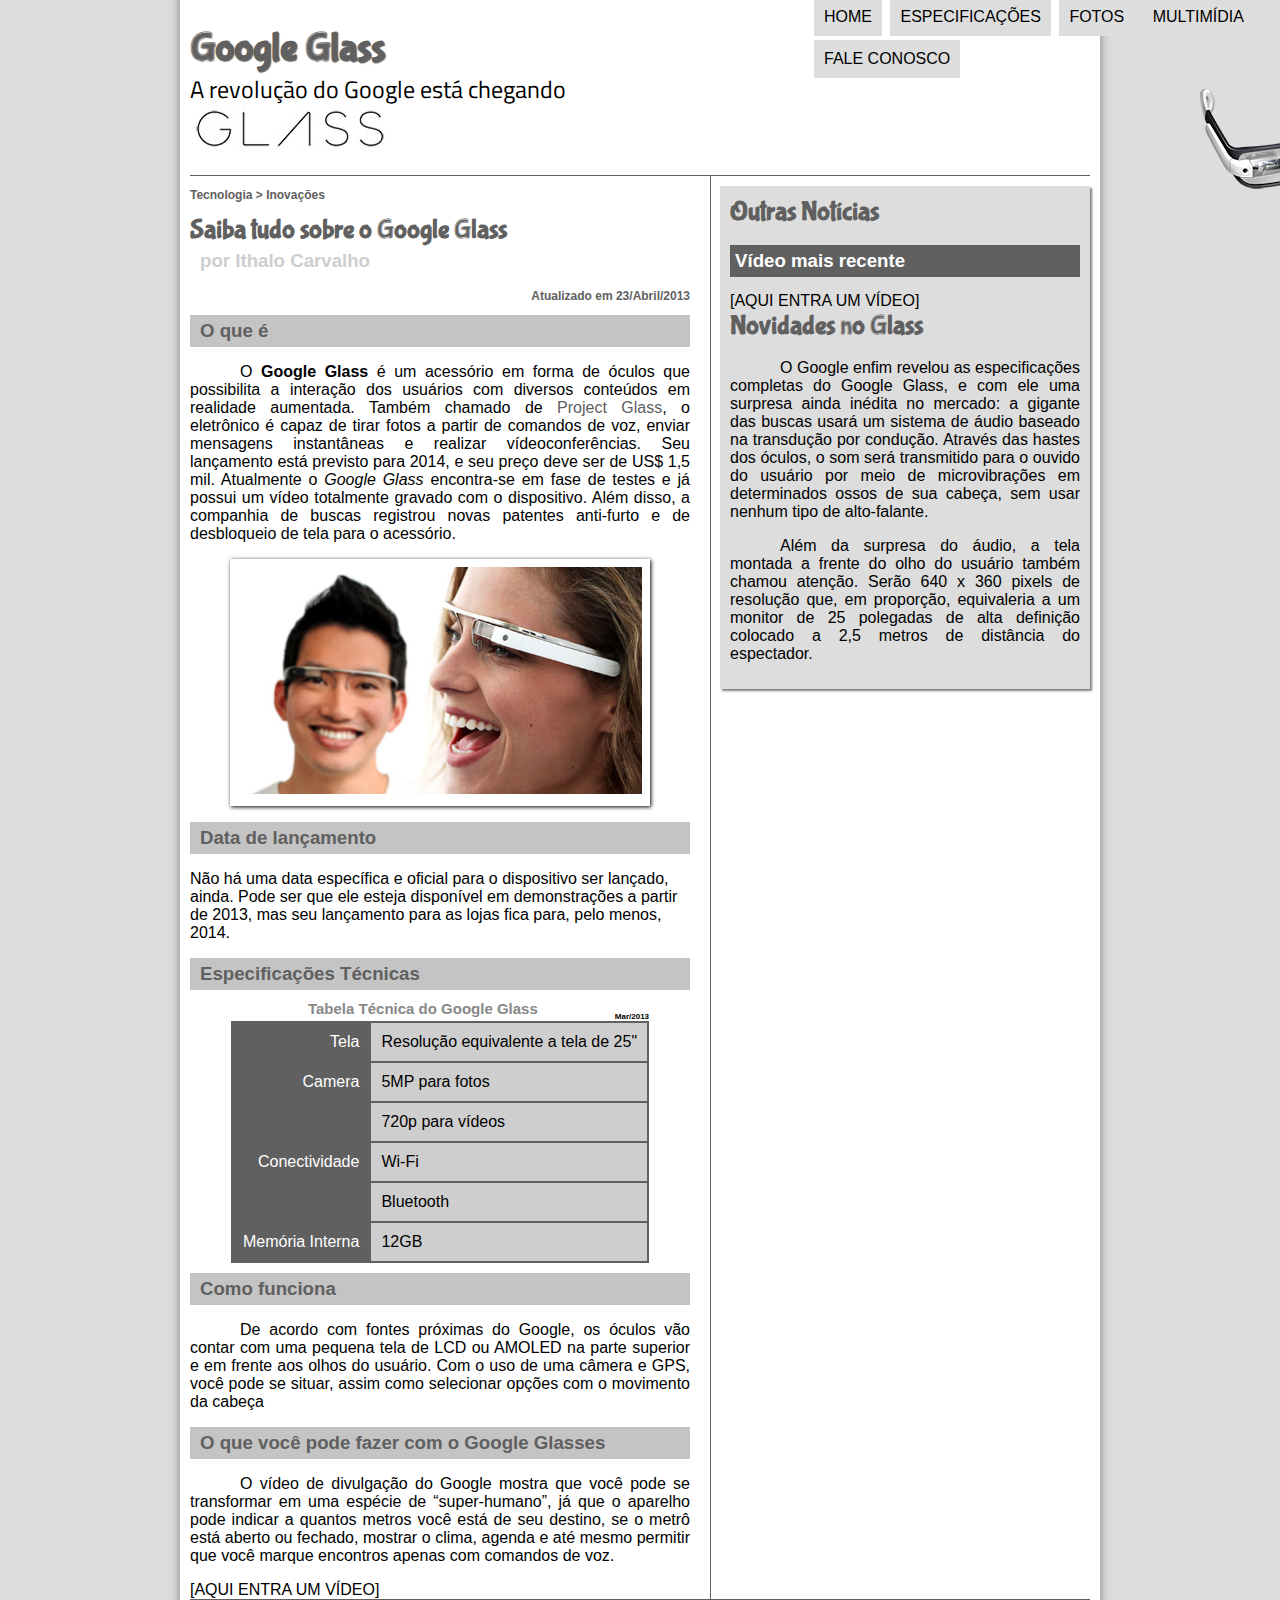
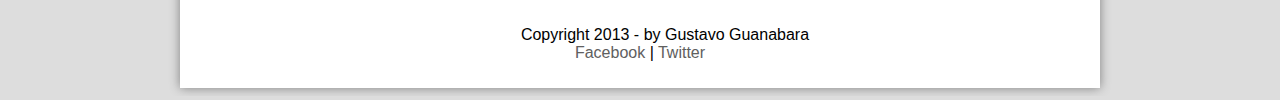
<file: index.html>
<!DOCTYPE html>
<html lang="pt-br">

<head>
    <meta charset="utf-8" />
    <title>Tudo sobre o Google Glass</title>
    <link rel="stylesheet" href="css/estilo.css">
</head>
<script language="javascript" src="javascript/funcoes.js"></script>

<body>
    <div id="interface">
        <header id="cabecalho">
            <hgroup>
                <h1>Google Glass</h1>
                <h2>A revolução do Google está chegando</h2>
            </hgroup>

            <img id="icone" src="imagens/glass-oculos-preto-peq.png">
            <nav id="menu">
                <h1>Menu Principal</h1>
                <ul>
                    <li onmouseover="mudaFoto('imagens/home.png')"
                        onmouseout="mudaFoto('imagens/glass-oculos-preto-peq.png')"><a href="index.html"> Home</a></li>
                    <li onmouseover="mudaFoto('imagens/especificacoes.png')"
                        onmouseout="mudaFoto('imagens/glass-oculos-preto-peq.png')"><a href="specs.html">
                            Especificações</a></li>
                    <li onmouseover="mudaFoto('imagens/fotos.png')"
                        onmouseout="mudaFoto('imagens/glass-oculos-preto-peq.png')"><a href="fotos.html"> Fotos</a></li>
                    <li onmouseover="mudaFoto('imagens/multimidia.png')"
                        onmouseout="mudaFoto('imagens/glass-oculos-preto-peq.png')"><a href="multimidia.html">
                            Multimídia</a></li>
                    <li onmouseover="mudaFoto('imagens/contato.png')"
                        onmouseout="mudaFoto('imagens/glass-oculos-preto-peq.png')"><a href="fale-conosco.html"> fale
                            conosco</a></li>
            </nav>
        </header>
        <section id="corpo">
            <article id="noticia-princiapal">
                <header id="cabecalho-artigo">
                    <hgroup>
                        <h3>Tecnologia > Inovações</h3>
                        <h1>Saiba tudo sobre o Google Glass</h1>
                        <h2>por Ithalo Carvalho</h2>
                        <h3 class="direita">Atualizado em 23/Abril/2013</h3>
                    </hgroup>
                </header>
                <h2>O que é</h2>
                <p>O <span style="font-weight:900;">Google Glass</span> é um acessório em forma de óculos que
                    possibilita a
                    interação dos usuários com diversos
                    conteúdos em
                    realidade aumentada. Também chamado de <a href="http://glass.google.com" target="_blank">Project
                        Glass</a>,
                    o eletrônico é capaz de tirar fotos a partir de
                    comandos de
                    voz, enviar mensagens instantâneas e realizar vídeoconferências. Seu lançamento está previsto para
                    2014,
                    e
                    seu preço
                    deve ser de US$ 1,5 mil. Atualmente o <em>Google Glass</em> encontra-se em fase de testes e já
                    possui um
                    vídeo
                    totalmente
                    gravado com o dispositivo. Além disso, a companhia de buscas registrou novas patentes anti-furto e
                    de
                    desbloqueio de
                    tela para o acessório.</p>

                <figure class="foto-legenda">
                    <img src="imagens/glass-quadro-homem-mulher.jpg">
                    <figcaption>
                        <h3>Google Glass</h3>
                        <p>Uma nova maneitra de ver o mundo.</p>
                    </figcaption>
                </figure>

                <h2>Data de lançamento</h2>
                <p></p>Não há uma data específica e oficial para o dispositivo ser lançado, ainda. Pode ser que ele
                esteja
                disponível em
                demonstrações a partir de 2013, mas seu lançamento para as lojas fica para, pelo menos, 2014.</p>

                <h2>Especificações Técnicas</h2>

                <table id="tabelaspac">
                    <caption> Tabela Técnica do Google Glass <span> Mar/2013 </span> </caption>

                    <tr>
                        <td class="ce"> Tela </td>
                        <td class="cd"> Resolução equivalente a tela de 25" </td>
                    </tr>
                    <tr>
                        <td rowspan="2" class="ce"> Camera </td>
                        <td class="cd"> 5MP para fotos </td>
                    </tr>
                    <tr>
                        <td class="cd"> 720p para vídeos </td>
                    </tr>
                    <tr>
                        <td rowspan="2" class="ce"> Conectividade </td>
                        <td class="cd"> Wi-Fi</td>
                    </tr>
                    <tr>
                        <td class="cd"> Bluetooth </td>
                    </tr>
                    <tr>
                        <td class="ce"> Memória Interna </td>
                        <td class="cd"> 12GB </td>
                    </tr>
                </table>
                <h2>Como funciona</h2>
                <p>De acordo com fontes próximas do Google, os óculos vão contar com uma pequena tela de LCD ou AMOLED
                    na
                    parte
                    superior e em frente aos olhos do usuário. Com o uso de uma câmera e GPS, você pode se situar, assim
                    como
                    selecionar
                    opções com o movimento da cabeça</p>

                <h2>O que você pode fazer com o Google Glasses</h2>
                <p>O vídeo de divulgação do Google mostra que você pode se transformar em uma espécie de “super-humano”,
                    já
                    que
                    o
                    aparelho pode indicar a quantos metros você está de seu destino, se o metrô está aberto ou fechado,
                    mostrar
                    o clima,
                    agenda e até mesmo permitir que você marque encontros apenas com comandos de voz.</p>

                [AQUI ENTRA UM VÍDEO]
            </article>
        </section>
        <aside id="lateral">
            <h1>Outras Notícias</h1>
            <h2>Vídeo mais recente</h2>

            [AQUI ENTRA UM VÍDEO]

            <h1>Novidades no Glass</h1>
            <p>O Google enfim revelou as especificações completas do Google Glass, e com ele uma surpresa ainda inédita
                no
                mercado:
                a gigante das buscas usará um sistema de áudio baseado na transdução por condução. Através das hastes
                dos
                óculos, o
                som será transmitido para o ouvido do usuário por meio de microvibrações em determinados ossos de sua
                cabeça, sem
                usar nenhum tipo de alto-falante.</p>

            <p>Além da surpresa do áudio, a tela montada a frente do olho do usuário também chamou atenção. Serão 640 x
                360
                pixels
                de resolução que, em proporção, equivaleria a um monitor de 25 polegadas de alta definição colocado a
                2,5
                metros de
                distância do espectador.</p>
        </aside>
        <footer id="rodape">
            <p>Copyright 2013 - by Gustavo Guanabara <br />
                <a href="htpp://facebook.com/cursosemvideo" target="_blank"> Facebook </a>|
                <a href="http://twitter.com/cursosemvideo" target="_blank"> Twitter </a>
            </p>
        </footer>
    </div>
</body>

</html>
</file>
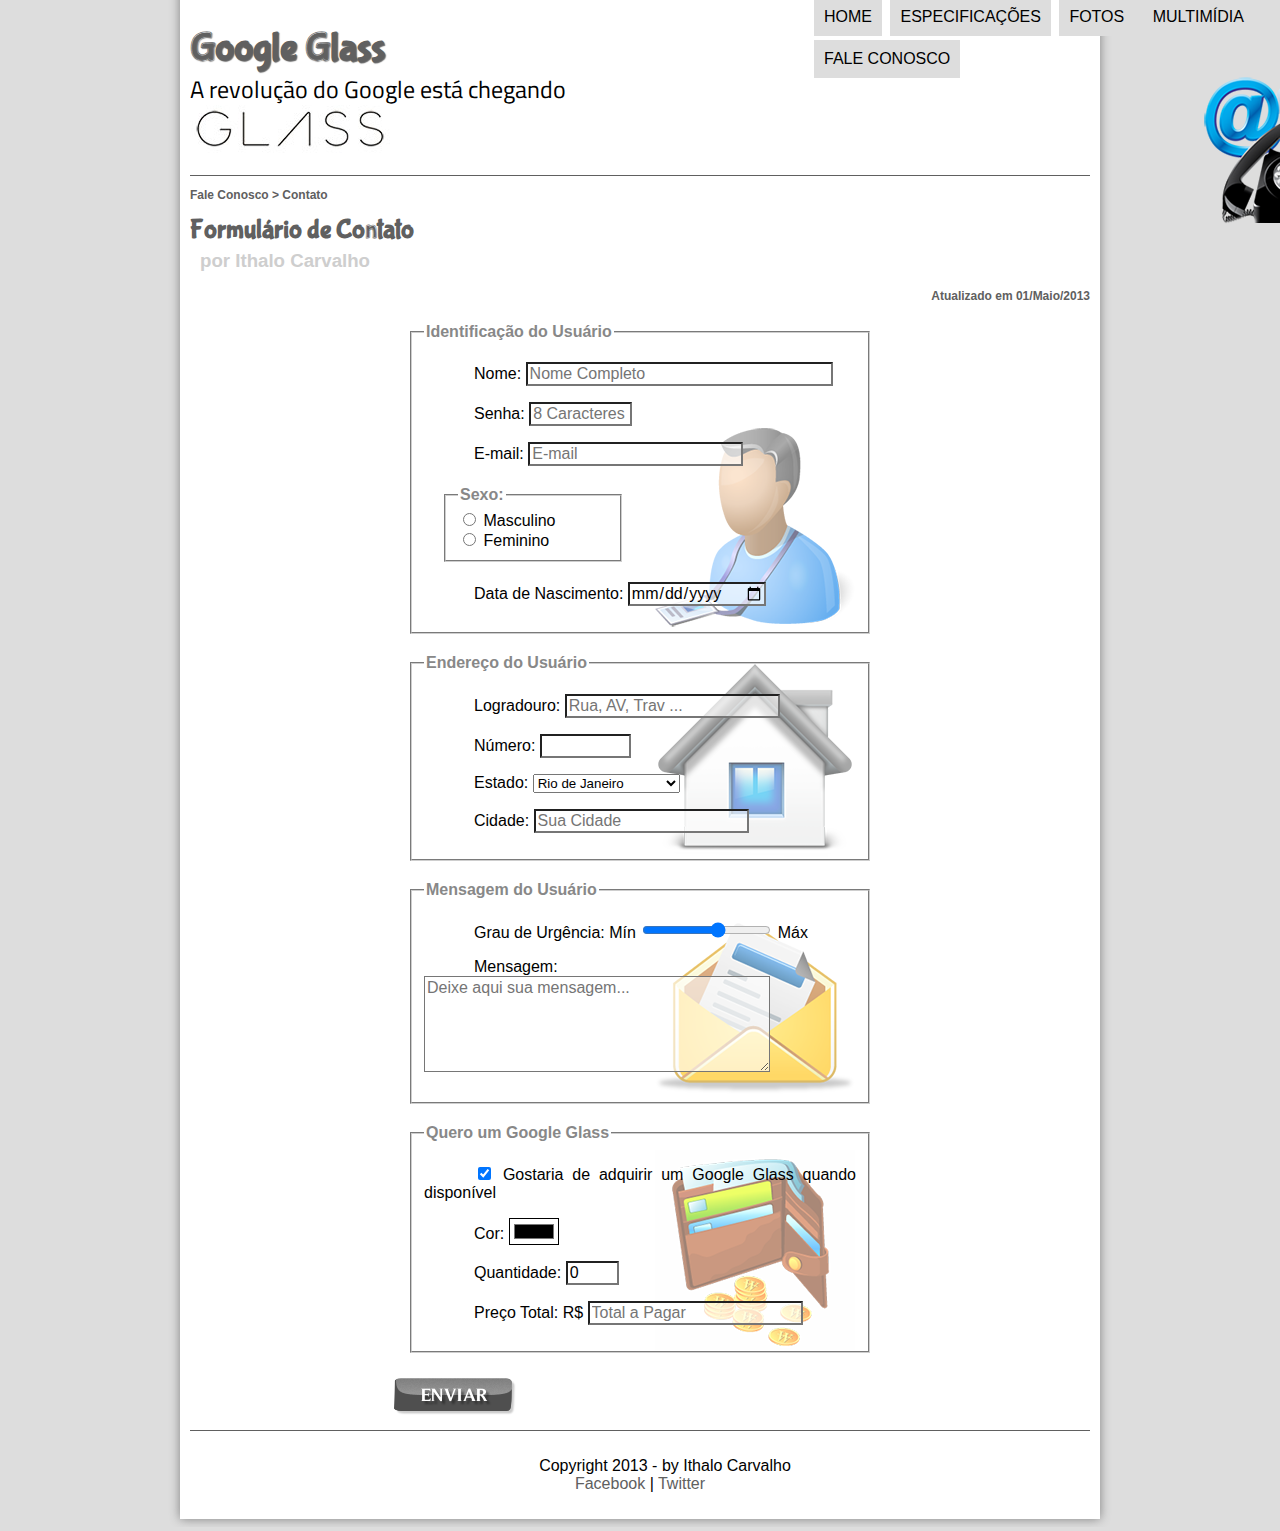
<file: fale-conosco.html>
<!DOCTYPE html>
<html lang="pt-br">

<head>
    <meta charset="utf-8" />
    <title>Tudo sobre o Google Glass</title>
    <link rel="stylesheet" href="css/estilo.css">
    <link rel="stylesheet" href="css/form.css">
    <script>
        function calc_total() {
            var qtd = parseInt(document.getElementById('cQua').value);
            tot = qtd * 1500;
            document.getElementById('cPre').value = tot;
        }
    </script>
</head>
<script src="javascript/funcoes.js"></script>

<body>
    <div id="interface">
        <header id="cabecalho">
            <hgroup>
                <h1>Google Glass</h1>
                <h2>A revolução do Google está chegando</h2>
            </hgroup>

            <img id="icone" src="imagens/contato.png">
            <nav id="menu">
                <h1>Menu Principal</h1>
                <ul>
                    <li onmouseover="mudaFoto('imagens/home.png')" onmouseout="mudaFoto('imagens/contato.png')"><a
                            href="index.html"> Home</a></li>
                    <li onmouseover="mudaFoto('imagens/especificacoes.png')"
                        onmouseout="mudaFoto('imagens/contato.png')"><a href="specs.html">
                            Especificações</a></li>
                    <li onmouseover="mudaFoto('imagens/fotos.png')" onmouseout="mudaFoto('imagens/contato.png')"><a
                            href="fotos.html"> Fotos</a></li>
                    <li onmouseover="mudaFoto('imagens/multimidia.png')" onmouseout="mudaFoto('imagens/contato.png')"><a
                            href="multimidia.html">
                            Multimídia</a></li>
                    <li onmouseover="mudaFoto('imagens/contato.png')" onmouseout="mudaFoto('imagens/contato.png')"><a
                            href="fale-conosco.html"> fale
                            conosco</a></li>
            </nav>
        </header>
        <section id="corpo-full">
            <article id="noticia-princiapal">
                <header id="cabecalho-artigo">
                    <hgroup>
                        <h3>Fale Conosco > Contato</h3>
                        <h1>Formulário de Contato</h1>
                        <h2>por Ithalo Carvalho</h2>
                        <h3 class="direita">Atualizado em 01/Maio/2013</h3>
                    </hgroup>
                </header>
            </article>
            <form method="post" id="fContato" action="mailto:contato@cursoemvideo.com" oninput="calc_total();">
                <fieldset id="usuario">
                    <legend> Identificação do Usuário </legend>
                    <p> <label for="cNome"> Nome: </label> <input type="text" name="tNome" id="cNome" size="30"
                            maxlength="30" placeholder="Nome Completo"> </p>
                    <p> <label for="cSenha"> Senha: </label> <input type="password" name="tSenha" id="cSenha" size="8"
                            maxlength="8" placeholder="8 Caracteres"> </p>
                    <p> <label for="cEmeil"> E-mail: </label> <input type="email" name="tEmeil" id="cEmeil" size="20"
                            maxlength="30" placeholder="E-mail"> </p>
                    <fieldset id="sexo">
                        <legend> Sexo: </legend>
                        <input type="radio" name="tSexo" id="cMas"> <label for="cMas"> Masculino </label> <br>
                        <input type="radio" name="tSexo" id="cFem"> <label for="cFem"> Feminino </label>
                    </fieldset>
                    <P> <label for="cData"> Data de Nascimento: </label> <input type="date" name="tData" id="cData">
                    </P>
                </fieldset>
                <fieldset id="endereco">
                    <legend> Endereço do Usuário </legend>
                    <p> <label for="cLag"> Logradouro: </label> <input type="text" name="tLag" id="cLag" size="20"
                            maxlength="50" placeholder="Rua, AV, Trav ..."> </p>
                    <p> <label for="cNum"> Número: </label> <input type="number" name="tNum" id="cNum" min="0"
                            max="99999"> </p>
                    <p> <label for="cEst"> Estado: </label> <select name="tEst" id="cEst">
                            <optgroup label="Região Sudeste">
                                <option value="RJ">Rio de Janeiro</option>
                                <option value="SP">São Paulo</option>
                            </optgroup>
                            <optgroup label="Região Nordeste">
                                <option value="CE">Ceara</option>
                            </optgroup>
                            <optgroup label="Região Sul">
                                <option value="MG">Mina Gerais</option>
                                <option value="SC">Santa Catarina</option>
                                <option value="RS">Rio Grande do Sul</option>
                            </optgroup>
                        </select> </p>
                    <p> <label for="cCid"> Cidade: </label> <input type="text" name="tCid" id="cCid" maxlength="40"
                            size="20" placeholder="Sua Cidade" list="cidades"> </p>
                    <datalist id="cidades">
                        <option value="Nova Iguaçu"></option>
                        <option value="Niterói"></option>
                        <option value="Belford Roxo"></option>
                    </datalist>
                </fieldset>
                <fieldset id="mensagem">
                    <legend> Mensagem do Usuário </legend>
                    <p> <label for="cGru"> Grau de Urgência: </label> Mín <input type="range" name="tGru" id="cGru"
                            min="0" max="10" step="2"> Máx </p>
                    <p> <label for="cMen"> Mensagem: </label> <textarea name="tMen" id="cMen" cols="35" rows="5"
                            placeholder="Deixe aqui sua mensagem..."></textarea> </p>
                </fieldset>
                <fieldset id="pedido">
                    <legend> Quero um Google Glass </legend>
                    <p> <input type="checkbox" name="tGos" id="cGos" checked> <label for="cGos"> Gostaria de adquirir um
                            Google Glass quando disponível </label> </p>
                    <p> <label for="cCor"> Cor: </label> <input type="color" name="tCor" id="cCor" value="#000000"> </p>
                    <p> <label for="cQua"> Quantidade: </label> <input type="number" name="tQua" id="cQua" min="0"
                            max="5" value="0"> </p>
                    <p> <label for="cPre"> Preço Total: R$ </label> <input type="text" name="tPre" id="cPre"
                            placeholder="Total a Pagar" readonly> </p>
                </fieldset>
                <input type="image" name="tBotao" src="imagens/botao-enviar.png">
            </form>
        </section>
        <footer id="rodape">
            <p>Copyright 2013 - by Ithalo Carvalho <br />
                <a href="htpp://facebook.com/cursosemvideo" target="_blank"> Facebook </a>|
                <a href="http://twitter.com/cursosemvideo" target="_blank"> Twitter </a>
            </p>
        </footer>
    </div>
</body>

</html>
</file>
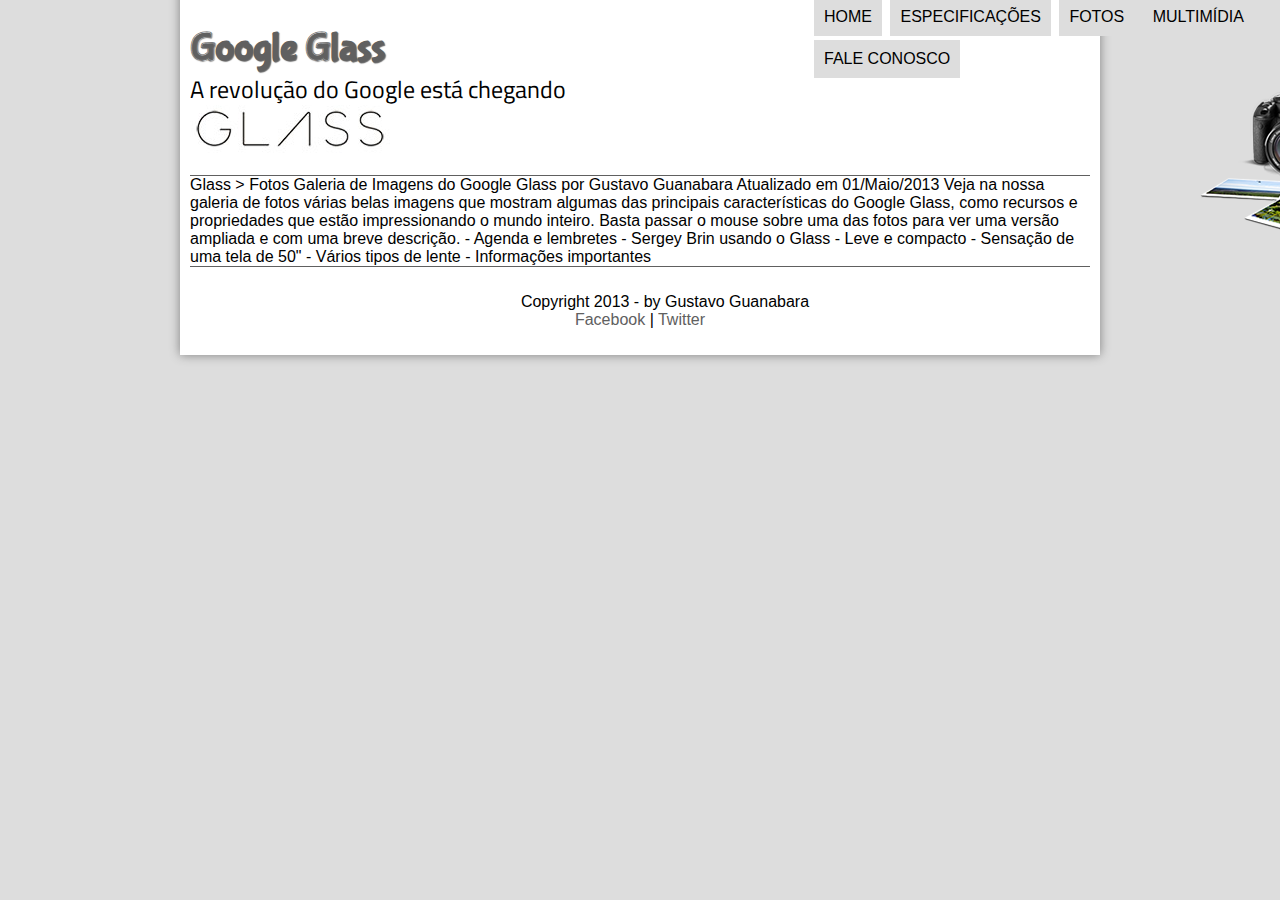
<file: fotos.html>
<!DOCTYPE html>
<html lang="pt-br">

<head>
    <meta charset="utf-8" />
    <title>Tudo sobre o Google Glass</title>
    <link rel="stylesheet" href="css/estilo.css">
</head>
<script language="javascript" src="javascript/funcoes.js"></script>

<body>
    <div id="interface">
        <header id="cabecalho">
            <hgroup>
                <h1>Google Glass</h1>
                <h2>A revolução do Google está chegando</h2>
            </hgroup>

            <img id="icone" src="imagens/fotos.png">
            <nav id="menu">
                <h1>Menu Principal</h1>
                <ul>
                    <li onmouseover="mudaFoto('imagens/home.png')" onmouseout="mudaFoto('imagens/fotos.png')"><a
                            href="index.html"> Home</a></li>
                    <li onmouseover="mudaFoto('imagens/especificacoes.png')" onmouseout="mudaFoto('imagens/fotos.png')">
                        <a href="specs.html">
                            Especificações</a>
                    </li>
                    <li onmouseover="mudaFoto('imagens/fotos.png')" onmouseout="mudaFoto('imagens/fotos.png')"><a
                            href="fotos.html"> Fotos</a></li>
                    <li onmouseover="mudaFoto('imagens/multimidia.png')" onmouseout="mudaFoto('imagens/fotos.png')"><a
                            href="multimidia.html">
                            Multimídia</a></li>
                    <li onmouseover="mudaFoto('imagens/contato.png')" onmouseout="mudaFoto('imagens/fotos.png')"><a
                            href="fale-conosco.html"> fale
                            conosco</a></li>
            </nav>
        </header>
        Glass > Fotos
        Galeria de Imagens do Google Glass
        por Gustavo Guanabara
        Atualizado em 01/Maio/2013

        Veja na nossa galeria de fotos várias belas imagens que mostram algumas das principais características do Google
        Glass, como recursos e propriedades que estão impressionando o mundo inteiro. Basta passar o mouse sobre uma das
        fotos para ver uma versão ampliada e com uma breve descrição.

        - Agenda e lembretes
        - Sergey Brin usando o Glass
        - Leve e compacto
        - Sensação de uma tela de 50"
        - Vários tipos de lente
        - Informações importantes
        <footer id="rodape">
            <p>Copyright 2013 - by Gustavo Guanabara <br />
                <a href="htpp://facebook.com/cursosemvideo" target="_blank"> Facebook </a>|
                <a href="http://twitter.com/cursosemvideo" target="_blank"> Twitter </a>
            </p>
        </footer>
    </div>
</body>

</html>
</file>
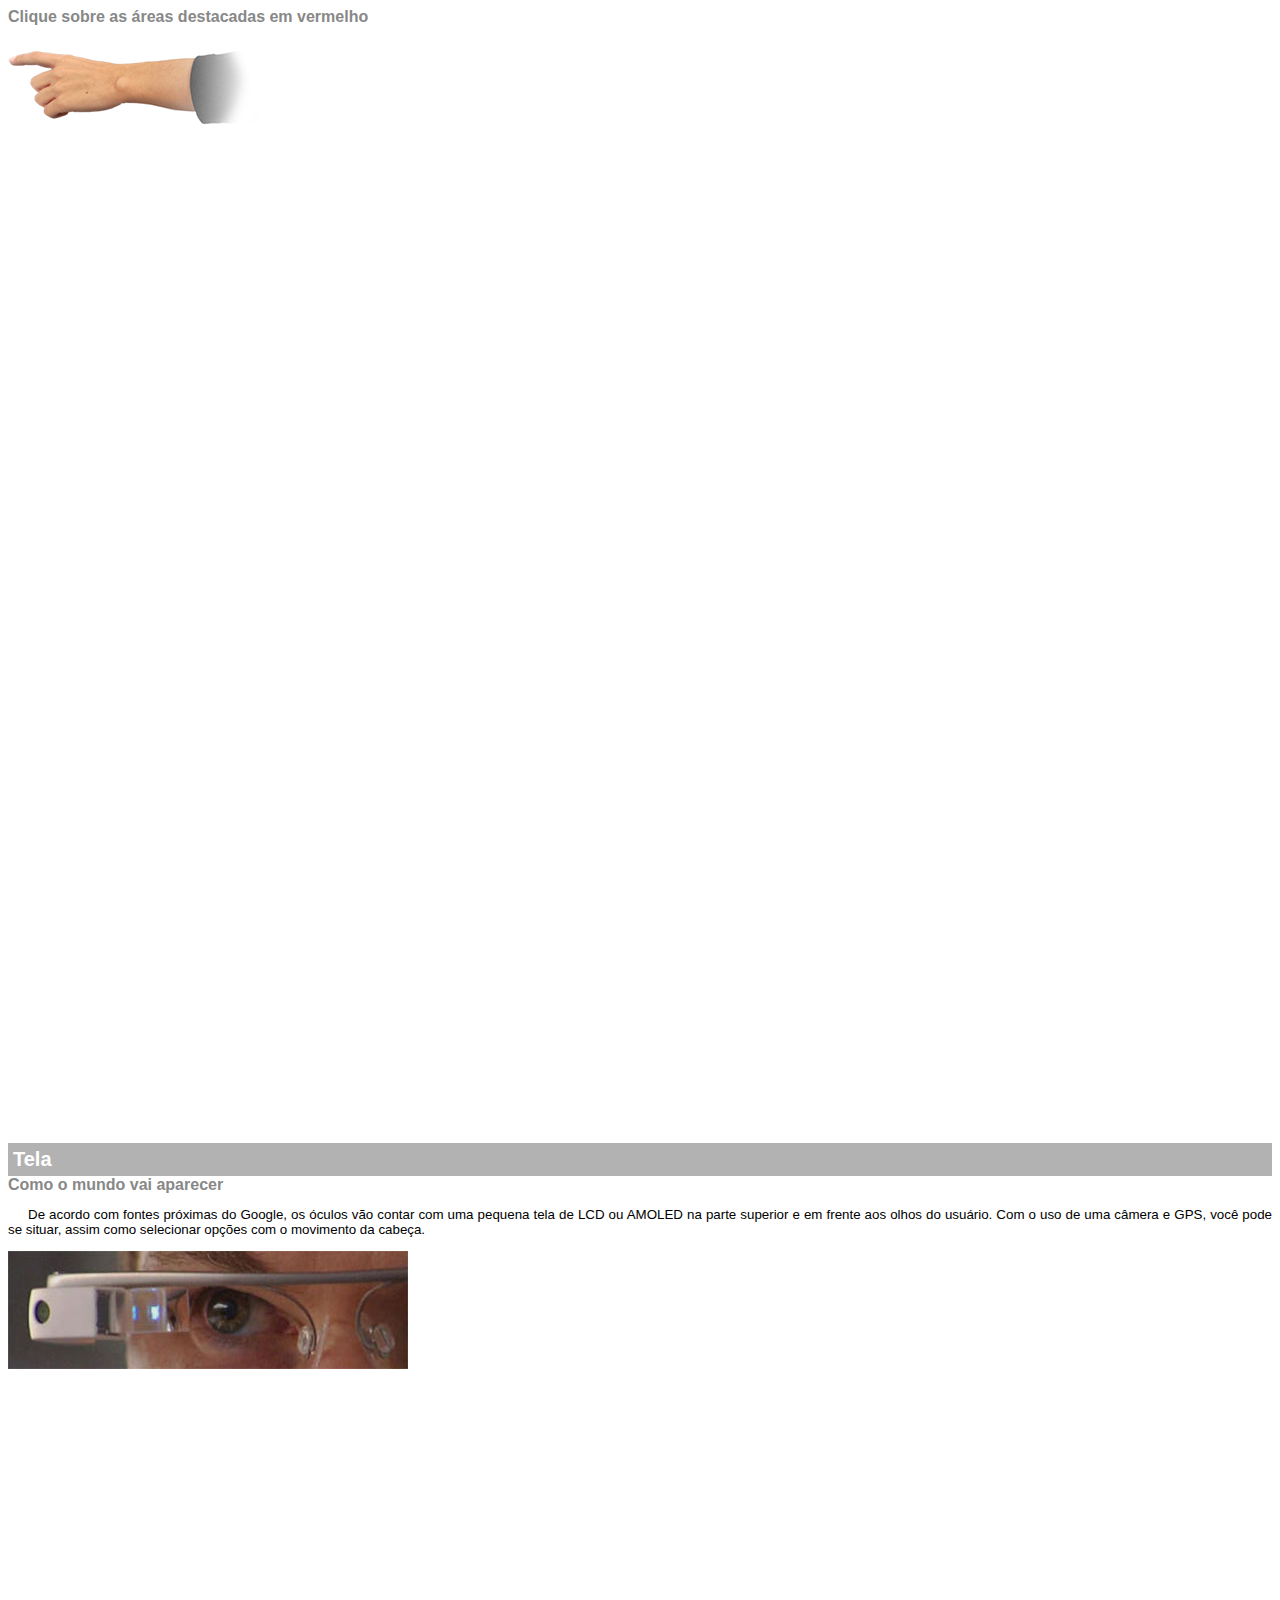
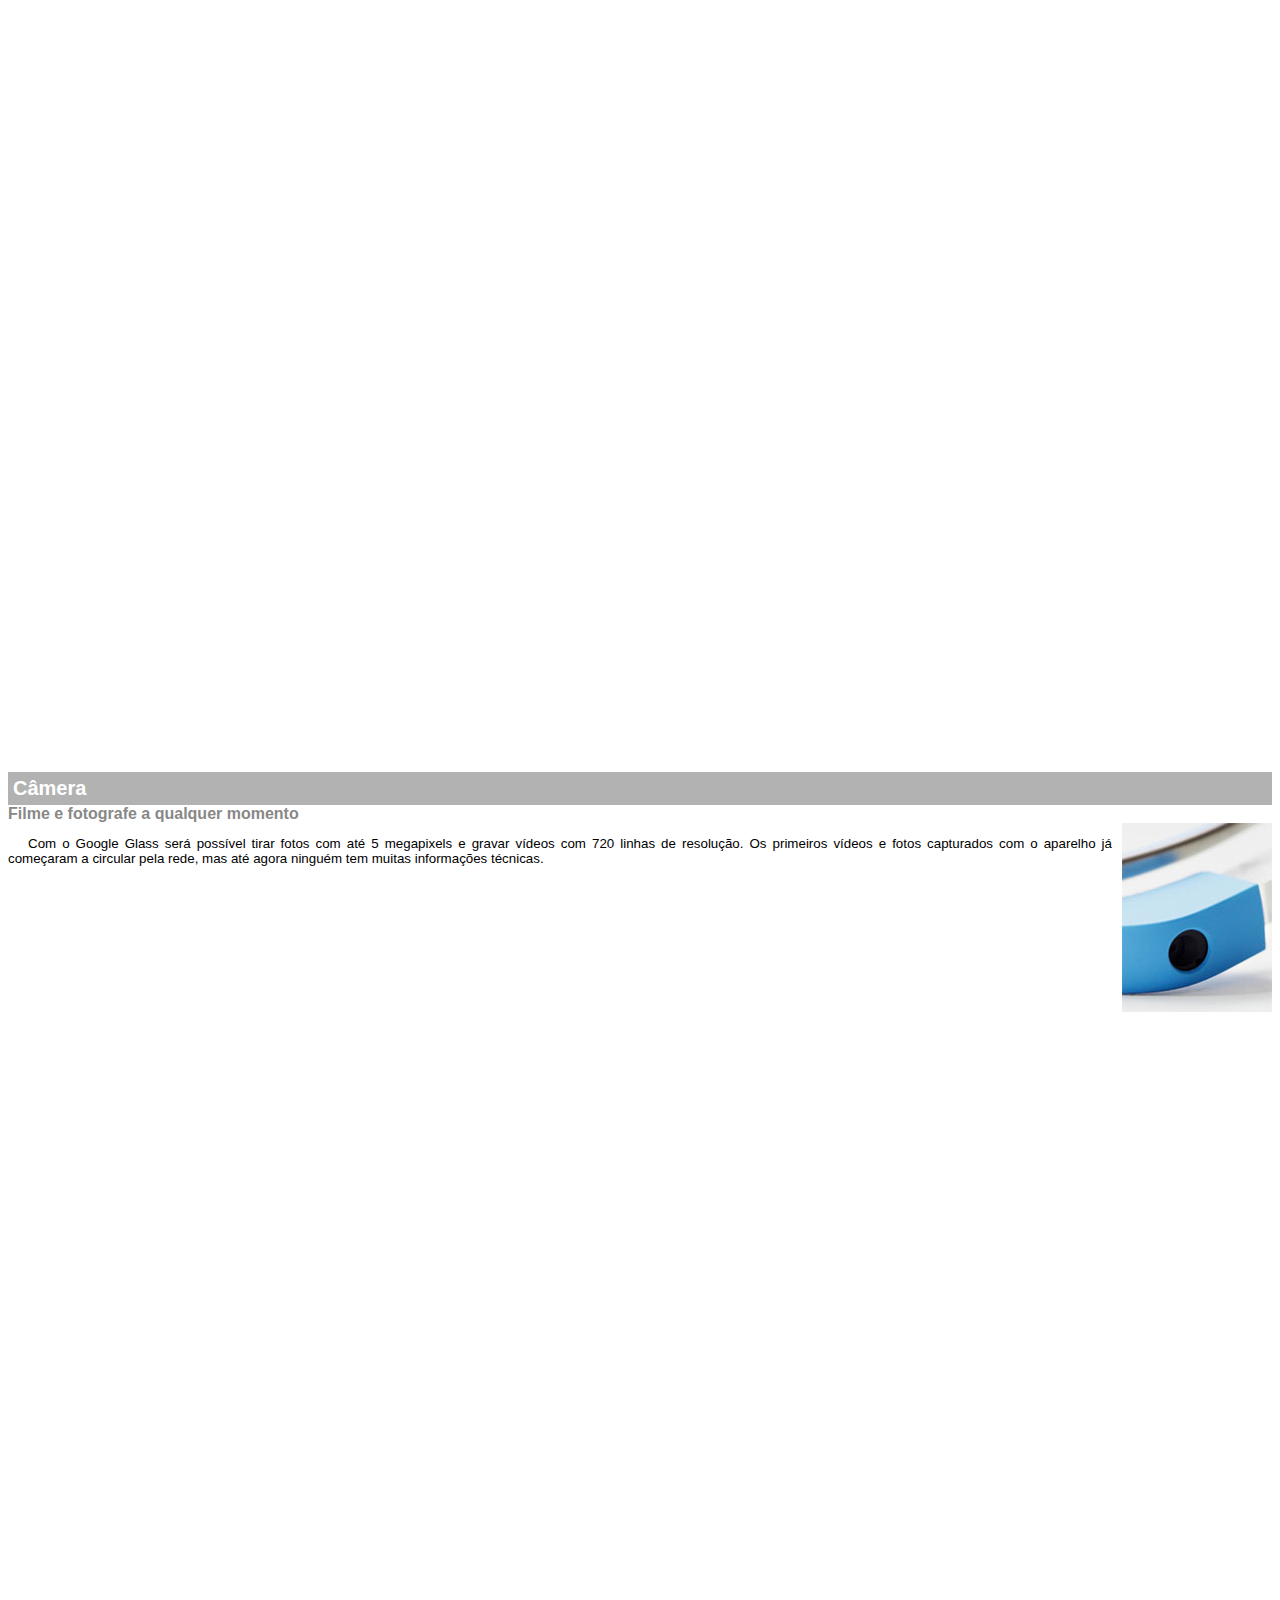
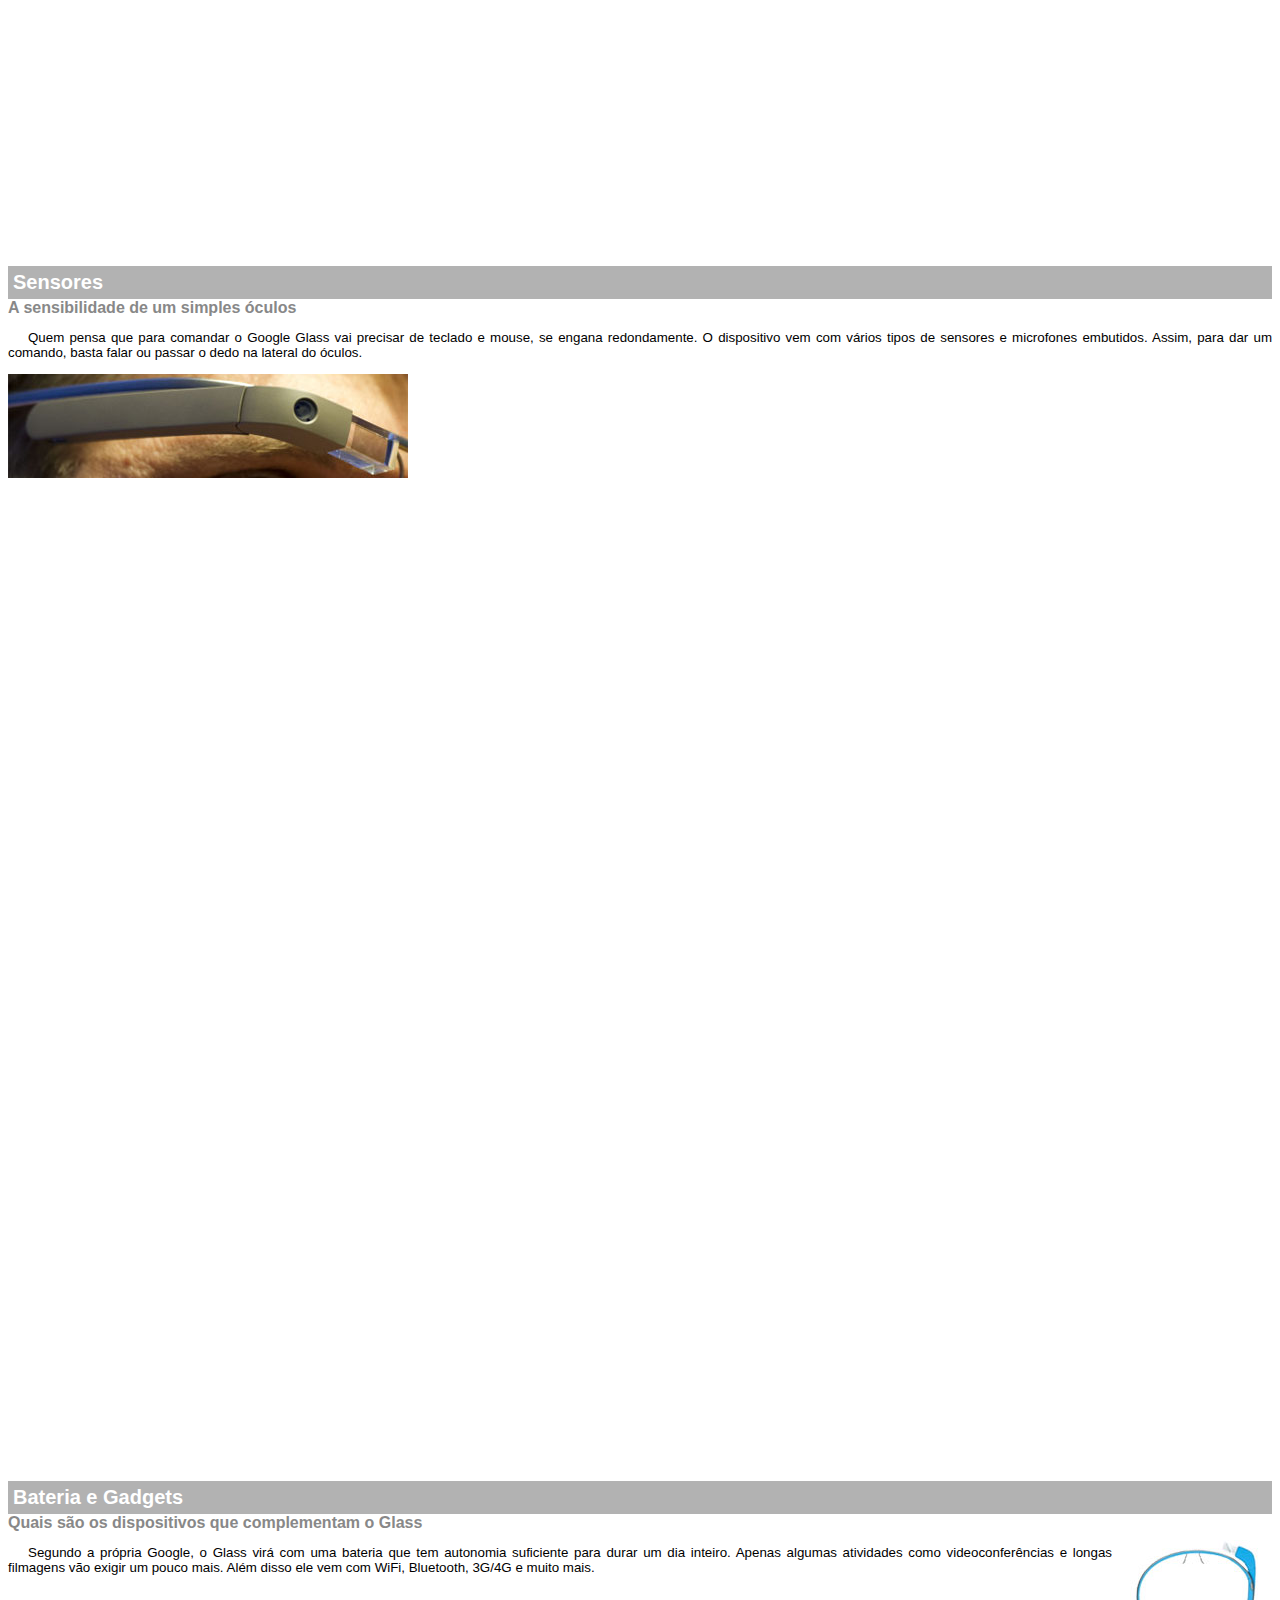
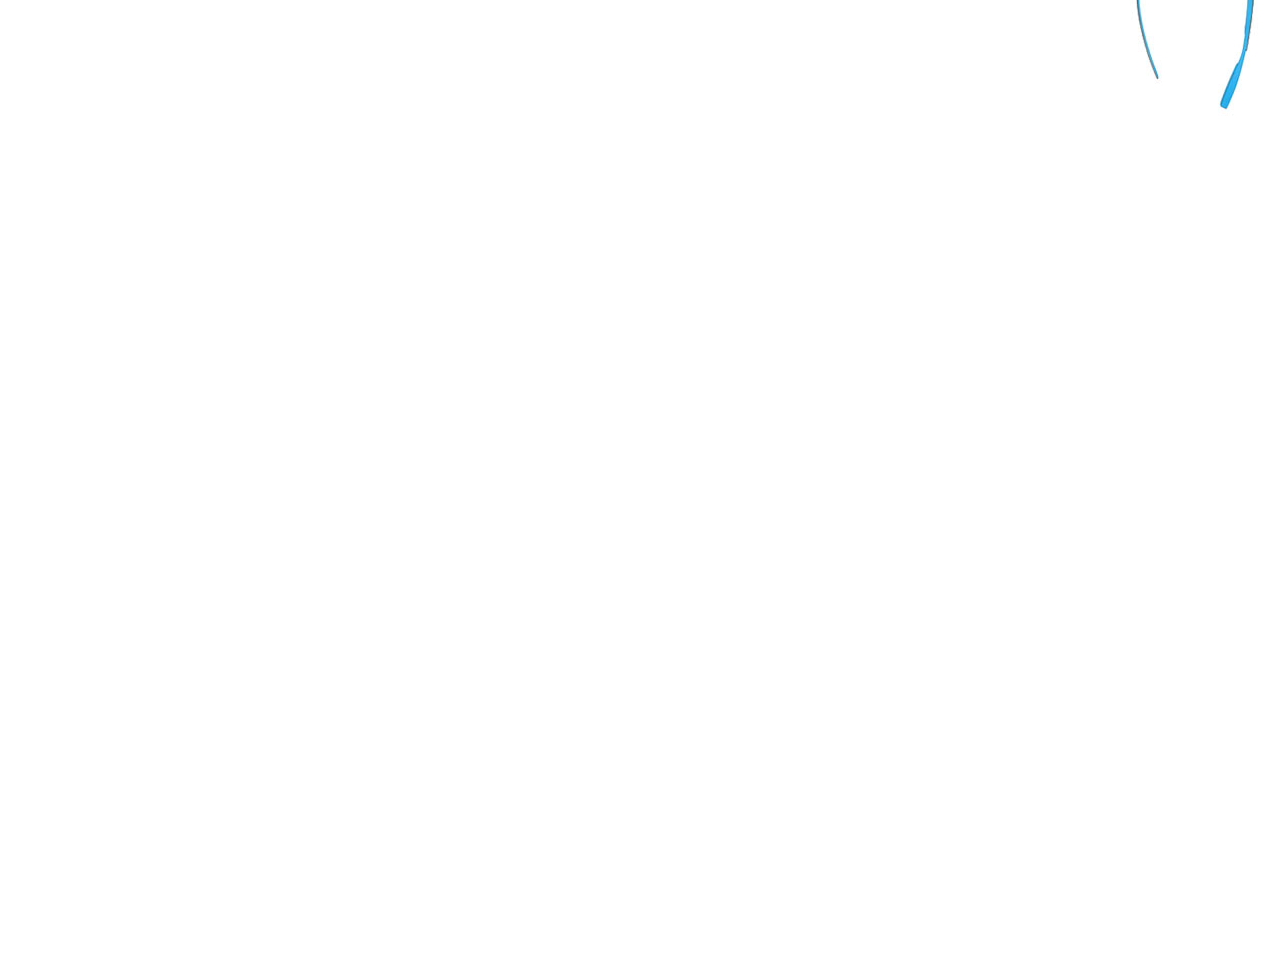
<file: google-glass.html>
<!DOCTYPE html>
<html lang="pt-br">

<head>
    <meta charset="UTF-8">
    <title>Document</title>
    <style>
        body {
            font-family: Arial, sans-serif;
            font-size: 10pt;
        }

        p {
            text-align: justify;
            text-indent: 20px;
        }

        article {
            margin-bottom: 1000px;
        }

        article h1 {
            font-size: 15pt;
            color: white;
            background-color: rgba(0, 0, 0, .3);
            padding: 5px;
            margin: 0px;
        }

        article h2 {
            font-size: 12pt;
            color: #888888;
            margin: 0px;
        }

        img.img-dir {
            display: block;
            float: right;
            margin-left: 10px;
        }
    </style>
</head>

<body>
    <article id="topo">
        <header>
            <h2>Clique sobre as áreas destacadas em vermelho</h2>
        </header>
        <img src="imagens/mao.png" alt="Mão apontando para a esquerda">
    </article>
    <article id="tela">
        <header>
            <h1>Tela</h1>
            <h2>Como o mundo vai aparecer</h2>
        </header>
        <p> De acordo com fontes próximas do Google, os óculos vão contar com uma pequena tela de LCD ou AMOLED na parte
            superior e
            em frente aos olhos do usuário. Com o uso de uma câmera e GPS, você pode se situar, assim como selecionar
            opções
            com
            o
            movimento da cabeça.</p>
        <img src="imagens/det-tela.jpg" alt="Tela do google glass">
    </article>
    <article id="camera">
        <header>
            <h1>Câmera</h1>
            <h2>Filme e fotografe a qualquer momento</h2>
        </header>
        <img src="imagens/det-camera.jpg" alt="Câmera do google glass" class="img-dir">
        <p> Com o Google Glass será possível tirar fotos com até 5 megapixels e gravar vídeos com 720 linhas de
            resolução.
            Os
            primeiros vídeos e fotos capturados com o aparelho já começaram a circular pela rede, mas até agora ninguém
            tem
            muitas
            informações técnicas.</p>
    </article>
    <article id="sensores">
        <header>
            <h1>Sensores</h1>
            <h2>A sensibilidade de um simples óculos</h2>
        </header>
        <p> Quem pensa que para comandar o Google Glass vai precisar de teclado e mouse, se engana redondamente. O
            dispositivo
            vem
            com vários tipos de sensores e microfones embutidos. Assim, para dar um comando, basta falar ou passar o
            dedo na
            lateral
            do óculos.</p>
        <img src="imagens/det-touch.jpg" alt="Sensores do google glass">
    </article>
    <article id="bateria">
        <header>
            <h1>Bateria e Gadgets</h1>
            <h2>Quais são os dispositivos que complementam o Glass</h2>
        </header>
        <img src="imagens/det-bateria.jpg" alt="Bateria e Gadgets do google glass" class="img-dir">
        <p> Segundo a própria Google, o Glass virá com uma bateria que tem autonomia suficiente para durar um dia
            inteiro.
            Apenas
            algumas atividades como videoconferências e longas filmagens vão exigir um pouco mais. Além disso ele vem
            com
            WiFi,
            Bluetooth, 3G/4G e muito mais.</p>
    </article>
</body>

</html>
</file>
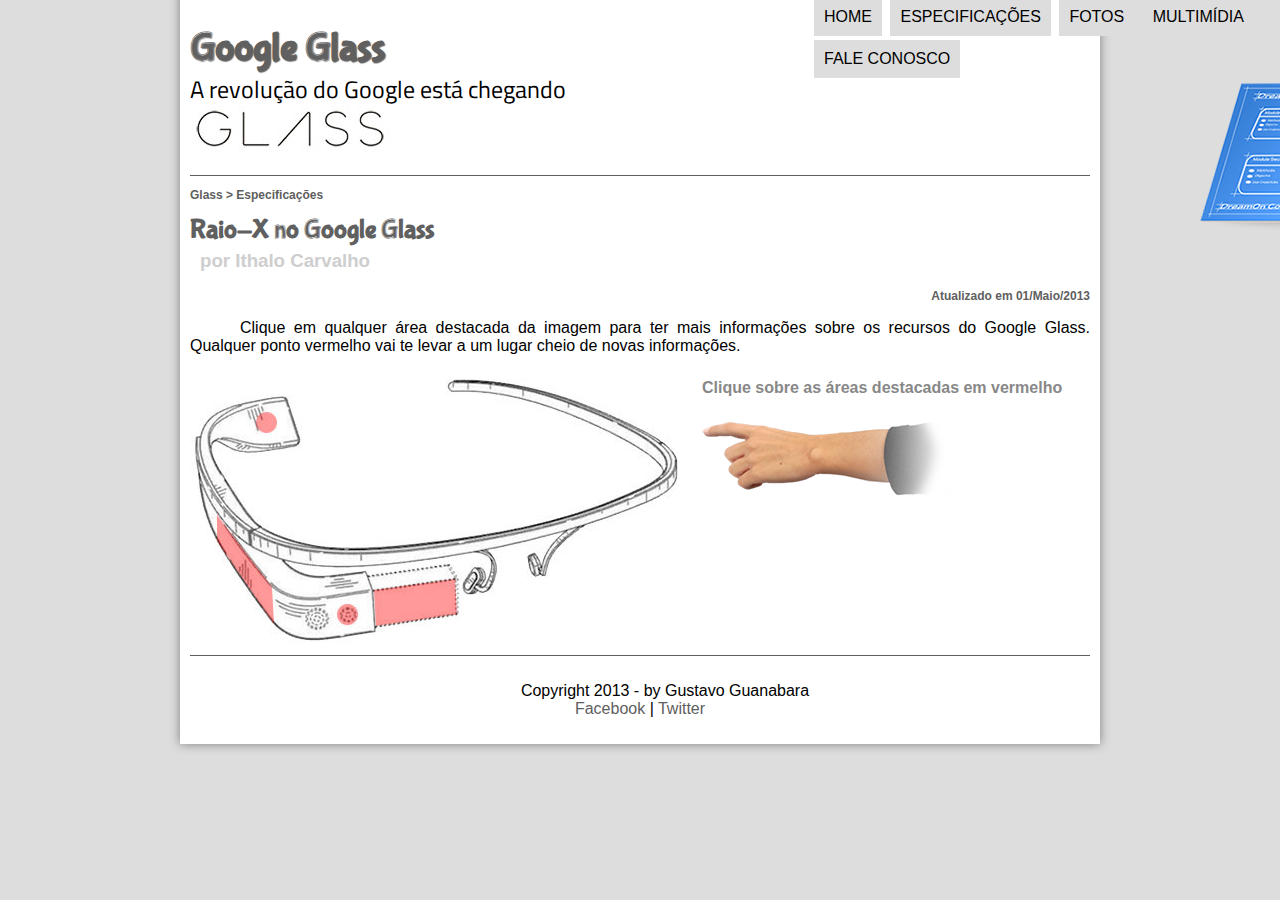
<file: specs.html>
<!DOCTYPE html>
<html lang="pt-br">

<head>
    <meta charset="utf-8" />
    <title>Tudo sobre o Google Glass</title>
    <link rel="stylesheet" href="css/estilo.css">
    <link rel="stylesheet" href="css/specs.css">
</head>
<script language="javascript" src="javascript/funcoes.js"></script>

<body>
    <div id="interface">
        <header id="cabecalho">
            <hgroup>
                <h1>Google Glass</h1>
                <h2>A revolução do Google está chegando</h2>
            </hgroup>

            <img id="icone" src="imagens/especificacoes.png">
            <nav id="menu">
                <h1>Menu Principal</h1>
                <ul>
                    <li onmouseover="mudaFoto('imagens/home.png')" onmouseout="mudaFoto('imagens/especificacoes.png')">
                        <a href="index.html"> Home</a>
                    </li>
                    <li onmouseover="mudaFoto('imagens/especificacoes.png')"
                        onmouseout="mudaFoto('imagens/especificacoes.png')"><a href="specs.html">
                            Especificações</a></li>
                    <li onmouseover="mudaFoto('imagens/fotos.png')" onmouseout="mudaFoto('imagens/especificacoes.png')">
                        <a href="fotos.html"> Fotos</a>
                    </li>
                    <li onmouseover="mudaFoto('imagens/multimidia.png')"
                        onmouseout="mudaFoto('imagens/especificacoes.png')"><a href="multimidia.html">
                            Multimídia</a></li>
                    <li onmouseover="mudaFoto('imagens/contato.png')"
                        onmouseout="mudaFoto('imagens/especificacoes.png')"><a href="fale-conosco.html"> fale
                            conosco</a></li>
            </nav>
        </header>
        <section id="corpo-full">
            <article id="noticia-princiapal">
                <header id="cabecalho-artigo">
                    <hgroup>
                        <h3>Glass > Especificações</h3>
                        <h1>Raio-X no Google Glass</h1>
                        <h2>por Ithalo Carvalho</h2>
                        <h3 class="direita">Atualizado em 01/Maio/2013</h3>
                    </hgroup>
                </header>
            </article>
            <p> Clique em qualquer área destacada da imagem para ter mais informações sobre os recursos do Google Glass.
                Qualquer ponto vermelho vai te levar a um lugar cheio de novas informações.</p>

            <section id="conteudo">
                <img src="imagens/glass-esquema-marcado.jpg" alt="Glass com pontos marcatos e interativos"
                    usemap="#meumapa">
                <map name="meumapa">
                    <area shape="rect" coords="180,202,270,260" href="google-glass.html#tela" target="janela">
                    <area shape="circle" coords="158,242,12" href="google-glass.html#camera" target="janela">
                    <area shape="poly" coords="28,142,84,216,84,258,28,170" href="google-glass.html#sensores" target="janela">
                    <area shape="circle" coords="74,54,12" href="google-glass.html#bateria" target="janela">
                </map>
                <iframe src="google-glass.html" name="janela" id="frame-spec"></iframe>
            </section>
        </section>
        <footer id="rodape">
            <p>Copyright 2013 - by Gustavo Guanabara <br />
                <a href="htpp://facebook.com/cursosemvideo" target="_blank"> Facebook </a>|
                <a href="http://twitter.com/cursosemvideo" target="_blank"> Twitter </a>
            </p>
        </footer>
    </div>
</body>

</html>
</file>
<file: css/estilo.css>
@charset "UTF-8";
@import url('https://fonts.googleapis.com/css2?family=Titillium+Web&display=swap');

@font-face {
    font-family: 'fontelogo';
    src: url(../fonts/bubblegum-sans-regular.otf);
}

body {
    font-family: Arial, sans-serif;
    background-color: #dddddd;
    color: rgba(0, 0, 0, 1);
}

/**/

div#interface {
    width: 900px;
    background-color: white;
    margin: -20px auto 0px auto;
    box-shadow: 0PX 0PX 10PX gray;
    padding: 10px;
}

p {
    text-align: justify;
    text-indent: 50px;
}

a {
    color: #606060;
    text-decoration: none;
}

a:hover {
    text-decoration: underline;
}

/* Formatação de imagens com legendas */

figure.foto-legenda {
    position: relative;
    border: 8px solid white;
    box-shadow: 1px 1px 4px black;
}

figure.foto-legenda img {
    width: 100%;
    height: 100%;
}

figure.foto-legenda figcaption {
    opacity: 0;
    position: absolute;
    top: 0px;
    background-color: rgba(0, 0, 0, 0.4);
    color: white;
    width: 100%;
    height: 100%;
    padding: 10px;
    box-sizing: border-box;
    transition: opacity 1s;
}

header#cabecalho img#icone {
    position: absolute;
    left: 1200px;
    top: 70px;
}

figure.foto-legenda:hover figcaption {
    opacity: 1;
}

header#cabecalho {
    border-bottom: 1px #606060 solid;
    height: 150px;
    background: url(../imagens/glass-logo-peq.jpg) no-repeat 0px 80px;
}

header#cabecalho h1 {
    font-family: 'fontelogo', sans-serif;
    font-size: 30pt;
    color: #606060;
    text-shadow: 1px 1px 1px rgba(0, 0, 0, .6);
    padding: 0px;
    margin-bottom: 0px;
}

header#cabecalho h2 {
    font-family: "Titillium Web", sans-serif;
    font-weight: 400;
    font-style: normal;
    padding: 0px;
    margin-top: 0px;
}

/* Formatação do menu*/

nav#manu {
    display: block;
}

nav#menu ul {
    list-style: none;
    text-transform: uppercase;
    position: absolute;
    top: -20px;
    left: 579pt;
}

nav#menu li {
    display: inline-block;
    background-color: #dddddd;
    padding: 10px;
    margin: 2px;
    transition: background-color 1s;
}

nav#menu li:hover {
    background-color: #606060;
}

nav#menu h1 {
    display: none;
}

nav#menu a {
    color: black;
    text-decoration: none;

}

nav#menu a:hover {
    color: #ffffff;
    text-decoration: underline;
}

section#corpo {
    display: block;
    width: 500px;
    float: left;
    border-right: 1px solid #606060;
    padding-right: 20px;
}

article#noticia-princiapal h2 {
    font-size: 14pt;
    color: #606060;
    background-color: rgba(60, 60, 60, 0.3);
    padding: 5px 0px 5px 10px;
    margin: 10px 0px 10px 0px;
}

header#cabecalho-artigo h1 {
    font-family: 'fontelogo', sans-serif;
    font-size: 20pt;
    color: #606060;
    margin-bottom: 0px;
    margin-top: 0px;
}

header#cabecalho-artigo h2 {
    font-size: 14pt;
    color: #cecece;
    background-color: white;
    margin: 0px;
}

header#cabecalho-artigo h3 {
    font-size: 12px;
    color: #606060;

}

.direita {
    text-align: right;
}



table#tabelaspac {
    border: 1px solid #606060;
    border-spacing: 0px;
    margin-left: auto;
    margin-right: auto;
}

table#tabelaspac caption span {
    display: block;
    float: right;
    color: black;
    font-size: 8px;
    margin-top: 12px;
}

table#tabelaspac td {
    border: 1px solid #606060;
    padding: 10px;
    text-align: center;
    vertical-align: middle;
}

table#tabelaspac td.ce {
    color: white;
    background-color: #606060;
    vertical-align: top;
    text-align: right;
}

table#tabelaspac td.cd {
    background-color: #cecece;
    text-align: left;
}

table#tabelaspac caption {
    color: #888888;
    font-size: 15px;
    font-weight: bolder;
}

aside#lateral {
    display: block;
    width: 350px;
    float: right;
    background-color: #dddddd;
    padding: 10px;
    margin-top: 10px;
    box-shadow: 2px 2px 2px rgba(0, 0, 0, .5);
}

aside#lateral h1 {
    font-family: 'fontelogo';
    font-size: 20pt;
    color: #606060;
    margin-top: 0px;
}

aside#lateral h2 {
    background-color: #606060;
    font-size: 14pt;
    color: white;
    padding: 5px;
}

footer#rodape {
    clear: both;
    border-top: 1px solid #606060;
    padding-top: 10px;
}

footer#rodape p {
    text-align: center;
}
</file>
<file: css/form.css>
@charset "UTF-8";

form {
    width: 500px;
    margin: auto;
}

input, textarea {
    font-family: sans-serif;
    font-weight: normal;
    font-size: 12pt;
    background-color: rgba(255,255,255,.6) ;
}

input:hover, textarea:hover {
    background-color: #dddddd;
}

legend {
    color: #888888;
    font-weight: bold;
    font-size: 12pt;
    font-family: sans-serif;
}

fieldset {
    border-color: #cecece;
    margin: 20px;
}

fieldset#sexo {
    width: 150px;
}

fieldset#usuario {
    background: url(../imagens/icone-contato.png) no-repeat 95% 95%;
}

fieldset#endereco {
    background: url(../imagens/icone-endereco.png) no-repeat 95% 95%;
}

fieldset#mensagem {
    background: url(../imagens/icone-mensagem.png) no-repeat 95% 95%;
}

fieldset#pedido {
    background: url(../imagens/icone-pagamento.png) no-repeat 95% 95%;
}
</file>
<file: css/specs.css>
@charset "UTF-8";

section#conteudo {
    width: 1000px;
    margin: auto;
}

iframe#frame-spec {
    width: 400px;
    height: 280px;
    border: none;
    overflow: hidden;
}

iframe#frame-spec::-webkit-scrollbar {
    display: none;
}
</file>
